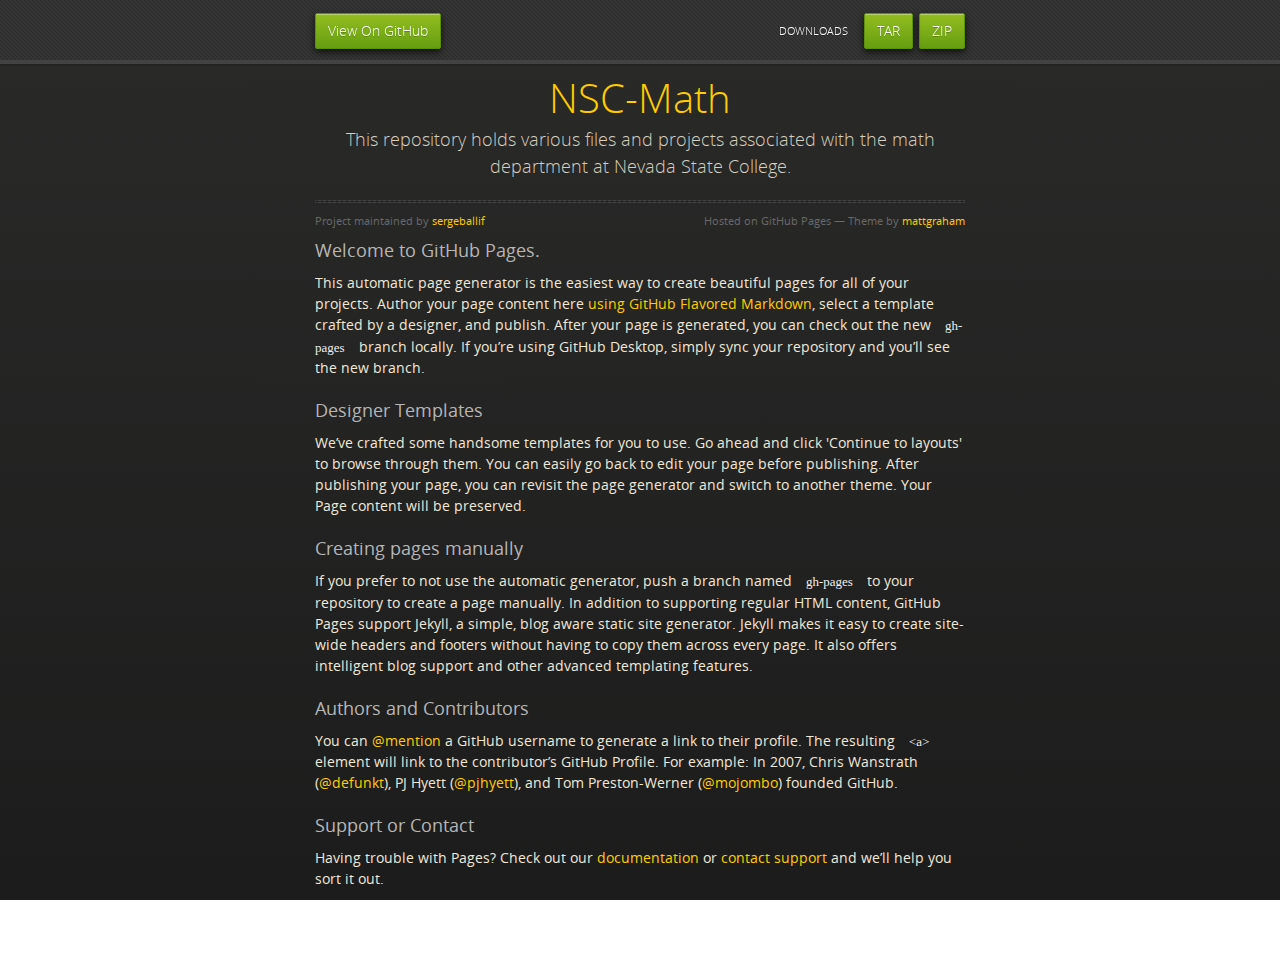
<file: index.html>
<!doctype html>
<html>
  <head>
    <meta charset="utf-8">
    <meta http-equiv="X-UA-Compatible" content="chrome=1">
    <title>NSC-Math by sergeballif</title>
    <link rel="stylesheet" href="stylesheets/styles.css">
    <link rel="stylesheet" href="stylesheets/github-dark.css">
    <script src="https://ajax.googleapis.com/ajax/libs/jquery/1.7.1/jquery.min.js"></script>
    <script src="javascripts/respond.js"></script>
    <!--[if lt IE 9]>
      <script src="//html5shiv.googlecode.com/svn/trunk/html5.js"></script>
    <![endif]-->
    <!--[if lt IE 8]>
    <link rel="stylesheet" href="stylesheets/ie.css">
    <![endif]-->
    <meta name="viewport" content="width=device-width, initial-scale=1, user-scalable=no">

  </head>
  <body>
      <div id="header">
        <nav>
          <li class="fork"><a href="https://github.com/sergeballif/NSC-Math">View On GitHub</a></li>
          <li class="downloads"><a href="https://github.com/sergeballif/NSC-Math/zipball/master">ZIP</a></li>
          <li class="downloads"><a href="https://github.com/sergeballif/NSC-Math/tarball/master">TAR</a></li>
          <li class="title">DOWNLOADS</li>
        </nav>
      </div><!-- end header -->

    <div class="wrapper">

      <section>
        <div id="title">
          <h1>NSC-Math</h1>
          <p>This repository holds various files and projects associated with the math department at Nevada State College.</p>
          <hr>
          <span class="credits left">Project maintained by <a href="https://github.com/sergeballif">sergeballif</a></span>
          <span class="credits right">Hosted on GitHub Pages &mdash; Theme by <a href="https://twitter.com/michigangraham">mattgraham</a></span>
        </div>

        <h3>
<a id="welcome-to-github-pages" class="anchor" href="#welcome-to-github-pages" aria-hidden="true"><span class="octicon octicon-link"></span></a>Welcome to GitHub Pages.</h3>

<p>This automatic page generator is the easiest way to create beautiful pages for all of your projects. Author your page content here <a href="https://guides.github.com/features/mastering-markdown/">using GitHub Flavored Markdown</a>, select a template crafted by a designer, and publish. After your page is generated, you can check out the new <code>gh-pages</code> branch locally. If you’re using GitHub Desktop, simply sync your repository and you’ll see the new branch.</p>

<h3>
<a id="designer-templates" class="anchor" href="#designer-templates" aria-hidden="true"><span class="octicon octicon-link"></span></a>Designer Templates</h3>

<p>We’ve crafted some handsome templates for you to use. Go ahead and click 'Continue to layouts' to browse through them. You can easily go back to edit your page before publishing. After publishing your page, you can revisit the page generator and switch to another theme. Your Page content will be preserved.</p>

<h3>
<a id="creating-pages-manually" class="anchor" href="#creating-pages-manually" aria-hidden="true"><span class="octicon octicon-link"></span></a>Creating pages manually</h3>

<p>If you prefer to not use the automatic generator, push a branch named <code>gh-pages</code> to your repository to create a page manually. In addition to supporting regular HTML content, GitHub Pages support Jekyll, a simple, blog aware static site generator. Jekyll makes it easy to create site-wide headers and footers without having to copy them across every page. It also offers intelligent blog support and other advanced templating features.</p>

<h3>
<a id="authors-and-contributors" class="anchor" href="#authors-and-contributors" aria-hidden="true"><span class="octicon octicon-link"></span></a>Authors and Contributors</h3>

<p>You can <a href="https://github.com/blog/821" class="user-mention">@mention</a> a GitHub username to generate a link to their profile. The resulting <code>&lt;a&gt;</code> element will link to the contributor’s GitHub Profile. For example: In 2007, Chris Wanstrath (<a href="https://github.com/defunkt" class="user-mention">@defunkt</a>), PJ Hyett (<a href="https://github.com/pjhyett" class="user-mention">@pjhyett</a>), and Tom Preston-Werner (<a href="https://github.com/mojombo" class="user-mention">@mojombo</a>) founded GitHub.</p>

<h3>
<a id="support-or-contact" class="anchor" href="#support-or-contact" aria-hidden="true"><span class="octicon octicon-link"></span></a>Support or Contact</h3>

<p>Having trouble with Pages? Check out our <a href="https://help.github.com/pages">documentation</a> or <a href="https://github.com/contact">contact support</a> and we’ll help you sort it out.</p>
      </section>

    </div>
    <!--[if !IE]><script>fixScale(document);</script><![endif]-->
    
  </body>
</html>
</file>
<file: stylesheets/styles.css>
@font-face {
  font-family: 'OpenSansLight';
  src: url("../fonts/OpenSans-Light-webfont.eot");
  src: url("../fonts/OpenSans-Light-webfont.eot?#iefix") format("embedded-opentype"), url("../fonts/OpenSans-Light-webfont.woff") format("woff"), url("../fonts/OpenSans-Light-webfont.ttf") format("truetype"), url("../fonts/OpenSans-Light-webfont.svg#OpenSansLight") format("svg");
  font-weight: normal;
  font-style: normal;
}

@font-face {
  font-family: 'OpenSansLightItalic';
  src: url("../fonts/OpenSans-LightItalic-webfont.eot");
  src: url("../fonts/OpenSans-LightItalic-webfont.eot?#iefix") format("embedded-opentype"), url("../fonts/OpenSans-LightItalic-webfont.woff") format("woff"), url("../fonts/OpenSans-LightItalic-webfont.ttf") format("truetype"), url("../fonts/OpenSans-LightItalic-webfont.svg#OpenSansLightItalic") format("svg");
  font-weight: normal;
  font-style: normal;
}

@font-face {
  font-family: 'OpenSansRegular';
  src: url("../fonts/OpenSans-Regular-webfont.eot");
  src: url("../fonts/OpenSans-Regular-webfont.eot?#iefix") format("embedded-opentype"), url("../fonts/OpenSans-Regular-webfont.woff") format("woff"), url("../fonts/OpenSans-Regular-webfont.ttf") format("truetype"), url("../fonts/OpenSans-Regular-webfont.svg#OpenSansRegular") format("svg");
  font-weight: normal;
  font-style: normal;
  -webkit-font-smoothing: antialiased;
}

@font-face {
  font-family: 'OpenSansItalic';
  src: url("../fonts/OpenSans-Italic-webfont.eot");
  src: url("../fonts/OpenSans-Italic-webfont.eot?#iefix") format("embedded-opentype"), url("../fonts/OpenSans-Italic-webfont.woff") format("woff"), url("../fonts/OpenSans-Italic-webfont.ttf") format("truetype"), url("../fonts/OpenSans-Italic-webfont.svg#OpenSansItalic") format("svg");
  font-weight: normal;
  font-style: normal;
  -webkit-font-smoothing: antialiased;
}

@font-face {
  font-family: 'OpenSansSemibold';
  src: url("../fonts/OpenSans-Semibold-webfont.eot");
  src: url("../fonts/OpenSans-Semibold-webfont.eot?#iefix") format("embedded-opentype"), url("../fonts/OpenSans-Semibold-webfont.woff") format("woff"), url("../fonts/OpenSans-Semibold-webfont.ttf") format("truetype"), url("../fonts/OpenSans-Semibold-webfont.svg#OpenSansSemibold") format("svg");
  font-weight: normal;
  font-style: normal;
  -webkit-font-smoothing: antialiased;
}

@font-face {
  font-family: 'OpenSansSemiboldItalic';
  src: url("../fonts/OpenSans-SemiboldItalic-webfont.eot");
  src: url("../fonts/OpenSans-SemiboldItalic-webfont.eot?#iefix") format("embedded-opentype"), url("../fonts/OpenSans-SemiboldItalic-webfont.woff") format("woff"), url("../fonts/OpenSans-SemiboldItalic-webfont.ttf") format("truetype"), url("../fonts/OpenSans-SemiboldItalic-webfont.svg#OpenSansSemiboldItalic") format("svg");
  font-weight: normal;
  font-style: normal;
  -webkit-font-smoothing: antialiased;
}

@font-face {
  font-family: 'OpenSansBold';
  src: url("../fonts/OpenSans-Bold-webfont.eot");
  src: url("../fonts/OpenSans-Bold-webfont.eot?#iefix") format("embedded-opentype"), url("../fonts/OpenSans-Bold-webfont.woff") format("woff"), url("../fonts/OpenSans-Bold-webfont.ttf") format("truetype"), url("../fonts/OpenSans-Bold-webfont.svg#OpenSansBold") format("svg");
  font-weight: normal;
  font-style: normal;
  -webkit-font-smoothing: antialiased;
}

@font-face {
  font-family: 'OpenSansBoldItalic';
  src: url("../fonts/OpenSans-BoldItalic-webfont.eot");
  src: url("../fonts/OpenSans-BoldItalic-webfont.eot?#iefix") format("embedded-opentype"), url("../fonts/OpenSans-BoldItalic-webfont.woff") format("woff"), url("../fonts/OpenSans-BoldItalic-webfont.ttf") format("truetype"), url("../fonts/OpenSans-BoldItalic-webfont.svg#OpenSansBoldItalic") format("svg");
  font-weight: normal;
  font-style: normal;
  -webkit-font-smoothing: antialiased;
}

/* normalize.css 2012-02-07T12:37 UTC - https://github.com/necolas/normalize.css */
/* =============================================================================
   HTML5 display definitions
   ========================================================================== */
/*
 * Corrects block display not defined in IE6/7/8/9 & FF3
 */
article,
aside,
details,
figcaption,
figure,
footer,
header,
hgroup,
nav,
section,
summary {
  display: block;
}

/*
 * Corrects inline-block display not defined in IE6/7/8/9 & FF3
 */
audio,
canvas,
video {
  display: inline-block;
  *display: inline;
  *zoom: 1;
}

/*
 * Prevents modern browsers from displaying 'audio' without controls
 */
audio:not([controls]) {
  display: none;
}

/*
 * Addresses styling for 'hidden' attribute not present in IE7/8/9, FF3, S4
 * Known issue: no IE6 support
 */
[hidden] {
  display: none;
}

/* =============================================================================
   Base
   ========================================================================== */
/*
 * 1. Corrects text resizing oddly in IE6/7 when body font-size is set using em units
 *    http://clagnut.com/blog/348/#c790
 * 2. Prevents iOS text size adjust after orientation change, without disabling user zoom
 *    www.456bereastreet.com/archive/201012/controlling_text_size_in_safari_for_ios_without_disabling_user_zoom/
 */
html {
  font-size: 100%;
  /* 1 */
  -webkit-text-size-adjust: 100%;
  /* 2 */
  -ms-text-size-adjust: 100%;
  /* 2 */
}

/*
 * Addresses font-family inconsistency between 'textarea' and other form elements.
 */
html,
button,
input,
select,
textarea {
  font-family: sans-serif;
}

/*
 * Addresses margins handled incorrectly in IE6/7
 */
body {
  margin: 0;
}

/* =============================================================================
   Links
   ========================================================================== */
/*
 * Addresses outline displayed oddly in Chrome
 */
a:focus {
  outline: thin dotted;
}

/*
 * Improves readability when focused and also mouse hovered in all browsers
 * people.opera.com/patrickl/experiments/keyboard/test
 */
a:hover,
a:active {
  outline: 0;
}

/* =============================================================================
   Typography
   ========================================================================== */
/*
 * Addresses font sizes and margins set differently in IE6/7
 * Addresses font sizes within 'section' and 'article' in FF4+, Chrome, S5
 */
h1 {
  font-size: 2.5em;
  margin: 0.67em 0;
}

h2 {
  font-size: 1.5em;
  margin: 0.83em 0;
  border-bottom:1px solid #e8e8e8;
  padding-bottom:-4px;
}

h3 {
  font-size: 1.17em;
  margin: 1em 0;
}

h4 {
  font-size: 1em;
  margin: 1.33em 0;
}

h5 {
  font-size: 0.83em;
  margin: 1.67em 0;
}

h6 {
  font-size: 0.75em;
  margin: 2.33em 0;
}

/*
 * Addresses styling not present in IE7/8/9, S5, Chrome
 */
abbr[title] {
  border-bottom: 1px dotted;
}

/*
 * Addresses style set to 'bolder' in FF3+, S4/5, Chrome
*/
b,
strong {
  font-weight: bold;
}

blockquote {
  margin: 1em 40px;
}

/*
 * Addresses styling not present in S5, Chrome
 */
dfn {
  font-style: italic;
}

/*
 * Addresses styling not present in IE6/7/8/9
 */
mark {
  background: #ff0;
  color: #000;
}

/*
 * Addresses margins set differently in IE6/7
 */
p,
pre {
  margin: 1em 0;
}

/*
 * Corrects font family set oddly in IE6, S4/5, Chrome
 * en.wikipedia.org/wiki/User:Davidgothberg/Test59
 */
pre,
code,
kbd,
samp {
  font-family: monospace, serif;
  _font-family: 'courier new', monospace;
  font-size: 1em;
}

/*
 * 1. Addresses CSS quotes not supported in IE6/7
 * 2. Addresses quote property not supported in S4
 */
/* 1 */
q {
  quotes: none;
}

/* 2 */
q:before,
q:after {
  content: '';
  content: none;
}

small {
  font-size: 75%;
}

/*
 * Prevents sub and sup affecting line-height in all browsers
 * gist.github.com/413930
 */
sub,
sup {
  font-size: 75%;
  line-height: 0;
  position: relative;
  vertical-align: baseline;
}

sup {
  top: -0.5em;
}

sub {
  bottom: -0.25em;
}

/* =============================================================================
   Lists
   ========================================================================== */
/*
 * Addresses margins set differently in IE6/7
 */
dl,
menu,
ol,
ul {
  margin: 1em 0;
}

dd {
  margin: 0 0 0 40px;
}

/*
 * Addresses paddings set differently in IE6/7
 */
menu,
ol,
ul {
  padding: 0 0 0 40px;
}

/*
 * Corrects list images handled incorrectly in IE7
 */
nav ul,
nav ol {
  list-style: none;
  list-style-image: none;
}

/* =============================================================================
   Embedded content
   ========================================================================== */
/*
 * 1. Removes border when inside 'a' element in IE6/7/8/9, FF3
 * 2. Improves image quality when scaled in IE7
 *    code.flickr.com/blog/2008/11/12/on-ui-quality-the-little-things-client-side-image-resizing/
 */
img {
  border: 0;
  /* 1 */
  -ms-interpolation-mode: bicubic;
  /* 2 */
}

/*
 * Corrects overflow displayed oddly in IE9
 */
svg:not(:root) {
  overflow: hidden;
}

/* =============================================================================
   Figures
   ========================================================================== */
/*
 * Addresses margin not present in IE6/7/8/9, S5, O11
 */
figure {
  margin: 0;
}

/* =============================================================================
   Forms
   ========================================================================== */
/*
 * Corrects margin displayed oddly in IE6/7
 */
form {
  margin: 0;
}

/*
 * Define consistent border, margin, and padding
 */
fieldset {
  border: 1px solid #c0c0c0;
  margin: 0 2px;
  padding: 0.35em 0.625em 0.75em;
}

/*
 * 1. Corrects color not being inherited in IE6/7/8/9
 * 2. Corrects text not wrapping in FF3 
 * 3. Corrects alignment displayed oddly in IE6/7
 */
legend {
  border: 0;
  /* 1 */
  padding: 0;
  white-space: normal;
  /* 2 */
  *margin-left: -7px;
  /* 3 */
}

/*
 * 1. Corrects font size not being inherited in all browsers
 * 2. Addresses margins set differently in IE6/7, FF3+, S5, Chrome
 * 3. Improves appearance and consistency in all browsers
 */
button,
input,
select,
textarea {
  font-size: 100%;
  /* 1 */
  margin: 0;
  /* 2 */
  vertical-align: baseline;
  /* 3 */
  *vertical-align: middle;
  /* 3 */
}

/*
 * Addresses FF3/4 setting line-height on 'input' using !important in the UA stylesheet
 */
button,
input {
  line-height: normal;
  /* 1 */
}

/*
 * 1. Improves usability and consistency of cursor style between image-type 'input' and others
 * 2. Corrects inability to style clickable 'input' types in iOS
 * 3. Removes inner spacing in IE7 without affecting normal text inputs
 *    Known issue: inner spacing remains in IE6
 */
button,
input[type="button"],
input[type="reset"],
input[type="submit"] {
  cursor: pointer;
  /* 1 */
  -webkit-appearance: button;
  /* 2 */
  *overflow: visible;
  /* 3 */
}

/*
 * Re-set default cursor for disabled elements
 */
button[disabled],
input[disabled] {
  cursor: default;
}

/*
 * 1. Addresses box sizing set to content-box in IE8/9
 * 2. Removes excess padding in IE8/9
 * 3. Removes excess padding in IE7
      Known issue: excess padding remains in IE6
 */
input[type="checkbox"],
input[type="radio"] {
  box-sizing: border-box;
  /* 1 */
  padding: 0;
  /* 2 */
  *height: 13px;
  /* 3 */
  *width: 13px;
  /* 3 */
}

/*
 * 1. Addresses appearance set to searchfield in S5, Chrome
 * 2. Addresses box-sizing set to border-box in S5, Chrome (include -moz to future-proof)
 */
input[type="search"] {
  -webkit-appearance: textfield;
  /* 1 */
  -moz-box-sizing: content-box;
  -webkit-box-sizing: content-box;
  /* 2 */
  box-sizing: content-box;
}

/*
 * Removes inner padding and search cancel button in S5, Chrome on OS X
 */
input[type="search"]::-webkit-search-decoration,
input[type="search"]::-webkit-search-cancel-button {
  -webkit-appearance: none;
}

/*
 * Removes inner padding and border in FF3+
 * www.sitepen.com/blog/2008/05/14/the-devils-in-the-details-fixing-dojos-toolbar-buttons/
 */
button::-moz-focus-inner,
input::-moz-focus-inner {
  border: 0;
  padding: 0;
}

/*
 * 1. Removes default vertical scrollbar in IE6/7/8/9
 * 2. Improves readability and alignment in all browsers
 */
textarea {
  overflow: auto;
  /* 1 */
  vertical-align: top;
  /* 2 */
}

/* =============================================================================
   Tables
   ========================================================================== */
/*
 * Remove most spacing between table cells
 */
table {
  border-collapse: collapse;
  border-spacing: 0;
}

body {
  padding: 0px 0 20px 0px;
  margin: 0px;
  font: 14px/1.5 "OpenSansRegular", "Helvetica Neue", Helvetica, Arial, sans-serif;
  color: #f0e7d5;
  font-weight: normal;
  background: #252525;
  background-attachment: fixed !important;
  background: -webkit-gradient(linear, 50% 0%, 50% 100%, color-stop(0%, #2a2a29), color-stop(100%, #1c1c1c));
  background: -webkit-linear-gradient(#2a2a29, #1c1c1c);
  background: -moz-linear-gradient(#2a2a29, #1c1c1c);
  background: -o-linear-gradient(#2a2a29, #1c1c1c);
  background: -ms-linear-gradient(#2a2a29, #1c1c1c);
  background: linear-gradient(#2a2a29, #1c1c1c);
}

h1, h2, h3, h4, h5, h6 {
  color: #e8e8e8;
  margin: 0 0 10px;
  font-family: 'OpenSansRegular', "Helvetica Neue", Helvetica, Arial, sans-serif;
  font-weight: normal;
}

p, ul, ol, table, pre, dl {
  margin: 0 0 20px;
}

h1, h2, h3 {
  line-height: 1.1;
}

h1 {
  font-size: 36px;
}

h2 {
  font-size: 24px;
}

h4, h5, h6 {
  color: #e8e8e8;
}

h3 {
  font-size: 18px;
  line-height: 24px;
  font-family: 'OpenSansRegular', "Helvetica Neue", Helvetica, Arial, sans-serif !important;
  font-weight: normal;
  color: #b6b6b6;
}

a {
  color: #ffcc00;
  font-weight: 400;
  text-decoration: none;
}
a:hover {
  color: #ffeb9b;
}

a small {
  font-size: 11px;
  color: #666;
  margin-top: -0.6em;
  display: block;
}

ul {
  list-style-image: url("../images/bullet.png");
}

strong {
  font-family: 'OpenSansBold', "Helvetica Neue", Helvetica, Arial, sans-serif !important;
  font-weight: normal;
}

.wrapper {
  max-width: 650px;
  margin: 0 auto;
  position: relative;
  padding: 0 20px;
}

section img {
  max-width: 100%;
}

blockquote {
  border-left: 3px solid #ffcc00;
  margin: 0;
  padding: 0 0 0 20px;
  font-style: italic;
}

code {
  font-family: "Lucida Sans", Monaco, Bitstream Vera Sans Mono, Lucida Console, Terminal;
  color: #efefef;
  font-size: 13px;
  margin: 0 4px;
  padding: 4px 6px;
  -moz-border-radius: 2px;
  -webkit-border-radius: 2px;
  -o-border-radius: 2px;
  -ms-border-radius: 2px;
  -khtml-border-radius: 2px;
  border-radius: 2px;
}

pre {
  padding: 8px 15px;
  background: #191919;
  -moz-border-radius: 2px;
  -webkit-border-radius: 2px;
  -o-border-radius: 2px;
  -ms-border-radius: 2px;
  -khtml-border-radius: 2px;
  border-radius: 2px;
  border: 1px solid #121212;
  -moz-box-shadow: inset 0 1px 3px rgba(0, 0, 0, 0.3);
  -webkit-box-shadow: inset 0 1px 3px rgba(0, 0, 0, 0.3);
  -o-box-shadow: inset 0 1px 3px rgba(0, 0, 0, 0.3);
  box-shadow: inset 0 1px 3px rgba(0, 0, 0, 0.3);
  overflow: auto;
  overflow-y: hidden;
}
pre code {
  color: #efefef;
  text-shadow: 0px 1px 0px #000;
  margin: 0;
  padding: 0;
}

table {
  width: 100%;
  border-collapse: collapse;
}

th {
  text-align: left;
  padding: 5px 10px;
  border-bottom: 1px solid #434343;
  color: #b6b6b6;
  font-family: 'OpenSansSemibold', "Helvetica Neue", Helvetica, Arial, sans-serif !important;
  font-weight: normal;
}

td {
  text-align: left;
  padding: 5px 10px;
  border-bottom: 1px solid #434343;
}

hr {
  border: 0;
  outline: none;
  height: 3px;
  background: transparent url("../images/hr.gif") center center repeat-x;
  margin: 0 0 20px;
}

dt {
  color: #F0E7D5;
  font-family: 'OpenSansSemibold', "Helvetica Neue", Helvetica, Arial, sans-serif !important;
  font-weight: normal;
}

#header {
  z-index: 100;
  left: 0;
  top: 0px;
  height: 60px;
  width: 100%;
  position: fixed;
  background: url(../images/nav-bg.gif) #353535;
  border-bottom: 4px solid #434343;
  -moz-box-shadow: 0px 1px 3px rgba(0, 0, 0, 0.25);
  -webkit-box-shadow: 0px 1px 3px rgba(0, 0, 0, 0.25);
  -o-box-shadow: 0px 1px 3px rgba(0, 0, 0, 0.25);
  box-shadow: 0px 1px 3px rgba(0, 0, 0, 0.25);
}
#header nav {
  max-width: 650px;
  margin: 0 auto;
  padding: 0 10px;
  background: blue;
  margin: 6px auto;
}
#header nav li {
  font-family: 'OpenSansLight', "Helvetica Neue", Helvetica, Arial, sans-serif;
  font-weight: normal;
  list-style: none;
  display: inline;
  color: white;
  line-height: 50px;
  text-shadow: 0px 1px 0px rgba(0, 0, 0, 0.2);
  font-size: 14px;
}
#header nav li a {
  color: white;
  border: 1px solid #5d910b;
  background: -webkit-gradient(linear, 50% 0%, 50% 100%, color-stop(0%, #93bd20), color-stop(100%, #659e10));
  background: -webkit-linear-gradient(#93bd20, #659e10);
  background: -moz-linear-gradient(#93bd20, #659e10);
  background: -o-linear-gradient(#93bd20, #659e10);
  background: -ms-linear-gradient(#93bd20, #659e10);
  background: linear-gradient(#93bd20, #659e10);
  -moz-border-radius: 2px;
  -webkit-border-radius: 2px;
  -o-border-radius: 2px;
  -ms-border-radius: 2px;
  -khtml-border-radius: 2px;
  border-radius: 2px;
  -moz-box-shadow: inset 0px 1px 0px rgba(255, 255, 255, 0.3), 0px 3px 7px rgba(0, 0, 0, 0.7);
  -webkit-box-shadow: inset 0px 1px 0px rgba(255, 255, 255, 0.3), 0px 3px 7px rgba(0, 0, 0, 0.7);
  -o-box-shadow: inset 0px 1px 0px rgba(255, 255, 255, 0.3), 0px 3px 7px rgba(0, 0, 0, 0.7);
  box-shadow: inset 0px 1px 0px rgba(255, 255, 255, 0.3), 0px 3px 7px rgba(0, 0, 0, 0.7);
  background-color: #93bd20;
  padding: 10px 12px;
  margin-top: 6px;
  line-height: 14px;
  font-size: 14px;
  display: inline-block;
  text-align: center;
}
#header nav li a:hover {
  background: -webkit-gradient(linear, 50% 0%, 50% 100%, color-stop(0%, #749619), color-stop(100%, #527f0e));
  background: -webkit-linear-gradient(#749619, #527f0e);
  background: -moz-linear-gradient(#749619, #527f0e);
  background: -o-linear-gradient(#749619, #527f0e);
  background: -ms-linear-gradient(#749619, #527f0e);
  background: linear-gradient(#749619, #527f0e);
  background-color: #659e10;
  border: 1px solid #527f0e;
  -moz-box-shadow: inset 0px 1px 1px rgba(0, 0, 0, 0.2), 0px 1px 0px rgba(0, 0, 0, 0);
  -webkit-box-shadow: inset 0px 1px 1px rgba(0, 0, 0, 0.2), 0px 1px 0px rgba(0, 0, 0, 0);
  -o-box-shadow: inset 0px 1px 1px rgba(0, 0, 0, 0.2), 0px 1px 0px rgba(0, 0, 0, 0);
  box-shadow: inset 0px 1px 1px rgba(0, 0, 0, 0.2), 0px 1px 0px rgba(0, 0, 0, 0);
}
#header nav li.fork {
  float: left;
  margin-left: 0px;
}
#header nav li.downloads {
  float: right;
  margin-left: 6px;
}
#header nav li.title {
  float: right;
  margin-right: 10px;
  font-size: 11px;
}

section {
  max-width: 650px;
  padding: 10px 0px 10px 0px;
  margin: 20px 0;
  margin-top: 70px;
}
section #title {
  border: 0;
  outline: none;
  margin: 0 0 10px 0;
  padding: 0 0 5px 0;
}
section #title h1 {
  font-family: 'OpenSansLight', "Helvetica Neue", Helvetica, Arial, sans-serif;
  font-weight: normal;
  font-size: 40px;
  text-align: center;
  line-height: 36px;
  color: #ffcc00;
}
section #title p {
  color: #d7cfbe;
  font-family: 'OpenSansLight', "Helvetica Neue", Helvetica, Arial, sans-serif;
  font-weight: normal;
  font-size: 18px;
  text-align: center;
}
section #title .credits {
  font-size: 11px;
  font-family: 'OpenSansRegular', "Helvetica Neue", Helvetica, Arial, sans-serif;
  font-weight: normal;
  color: #696969;
  margin-top: -10px;
}
section #title .credits.left {
  float: left;
}
section #title .credits.right {
  float: right;
}

@media print, screen and (max-width: 720px) {
  #title .credits {
    display: block;
    width: 100%;
    line-height: 30px;
    text-align: center;
  }
  #title .credits .left {
    float: none;
    display: block;
  }
  #title .credits .right {
    float: none;
    display: block;
  }
}
@media print, screen and (max-width: 480px) {
  #header {
    margin-top: -20px;
  }

  section {
    margin-top: 0px;
    margin-bottom: 0px;
  }

  nav {
    display: none;
  }
}
</file>
<file: stylesheets/github-dark.css>
/*
   Copyright 2014 GitHub Inc.

   Licensed under the Apache License, Version 2.0 (the "License");
   you may not use this file except in compliance with the License.
   You may obtain a copy of the License at

       http://www.apache.org/licenses/LICENSE-2.0

   Unless required by applicable law or agreed to in writing, software
   distributed under the License is distributed on an "AS IS" BASIS,
   WITHOUT WARRANTIES OR CONDITIONS OF ANY KIND, either express or implied.
   See the License for the specific language governing permissions and
   limitations under the License.

*/

.pl-c /* comment */ {
  color: #969896;
}

.pl-c1      /* constant, markup.raw, meta.diff.header, meta.module-reference, meta.property-name, support, support.constant, support.variable, variable.other.constant */,
.pl-s .pl-v /* string variable */ {
  color: #0099cd;
}

.pl-e  /* entity */,
.pl-en /* entity.name */ {
  color: #9774cb;
}

.pl-s .pl-s1 /* string source */,
.pl-smi      /* storage.modifier.import, storage.modifier.package, storage.type.java, variable.other, variable.parameter.function */ {
  color: #ddd;
}

.pl-ent /* entity.name.tag */ {
  color: #7bcc72;
}

.pl-k /* keyword, storage, storage.type */ {
  color: #cc2372;
}

.pl-pds              /* punctuation.definition.string, string.regexp.character-class */,
.pl-s                /* string */,
.pl-s .pl-pse .pl-s1 /* string punctuation.section.embedded source */,
.pl-sr               /* string.regexp */,
.pl-sr .pl-cce       /* string.regexp constant.character.escape */,
.pl-sr .pl-sra       /* string.regexp string.regexp.arbitrary-repitition */,
.pl-sr .pl-sre       /* string.regexp source.ruby.embedded */ {
  color: #3c66e2;
}

.pl-v /* variable */ {
  color: #fb8764;
}

.pl-id /* invalid.deprecated */ {
  color: #e63525;
}

.pl-ii /* invalid.illegal */ {
  background-color: #e63525;
  color: #f8f8f8;
}

.pl-sr .pl-cce /* string.regexp constant.character.escape */ {
  color: #7bcc72;
  font-weight: bold;
}

.pl-ml /* markup.list */ {
  color: #c26b2b;
}

.pl-mh        /* markup.heading */,
.pl-mh .pl-en /* markup.heading entity.name */,
.pl-ms        /* meta.separator */ {
  color: #264ec5;
  font-weight: bold;
}

.pl-mq /* markup.quote */ {
  color: #00acac;
}

.pl-mi /* markup.italic */ {
  color: #ddd;
  font-style: italic;
}

.pl-mb /* markup.bold */ {
  color: #ddd;
  font-weight: bold;
}

.pl-md /* markup.deleted, meta.diff.header.from-file */ {
  background-color: #ffecec;
  color: #bd2c00;
}

.pl-mi1 /* markup.inserted, meta.diff.header.to-file */ {
  background-color: #eaffea;
  color: #55a532;
}

.pl-mdr /* meta.diff.range */ {
  color: #9774cb;
  font-weight: bold;
}

.pl-mo /* meta.output */ {
  color: #264ec5;
}
</file>
<file: stylesheets/ie.css>
nav {
  display: none;
}
</file>
